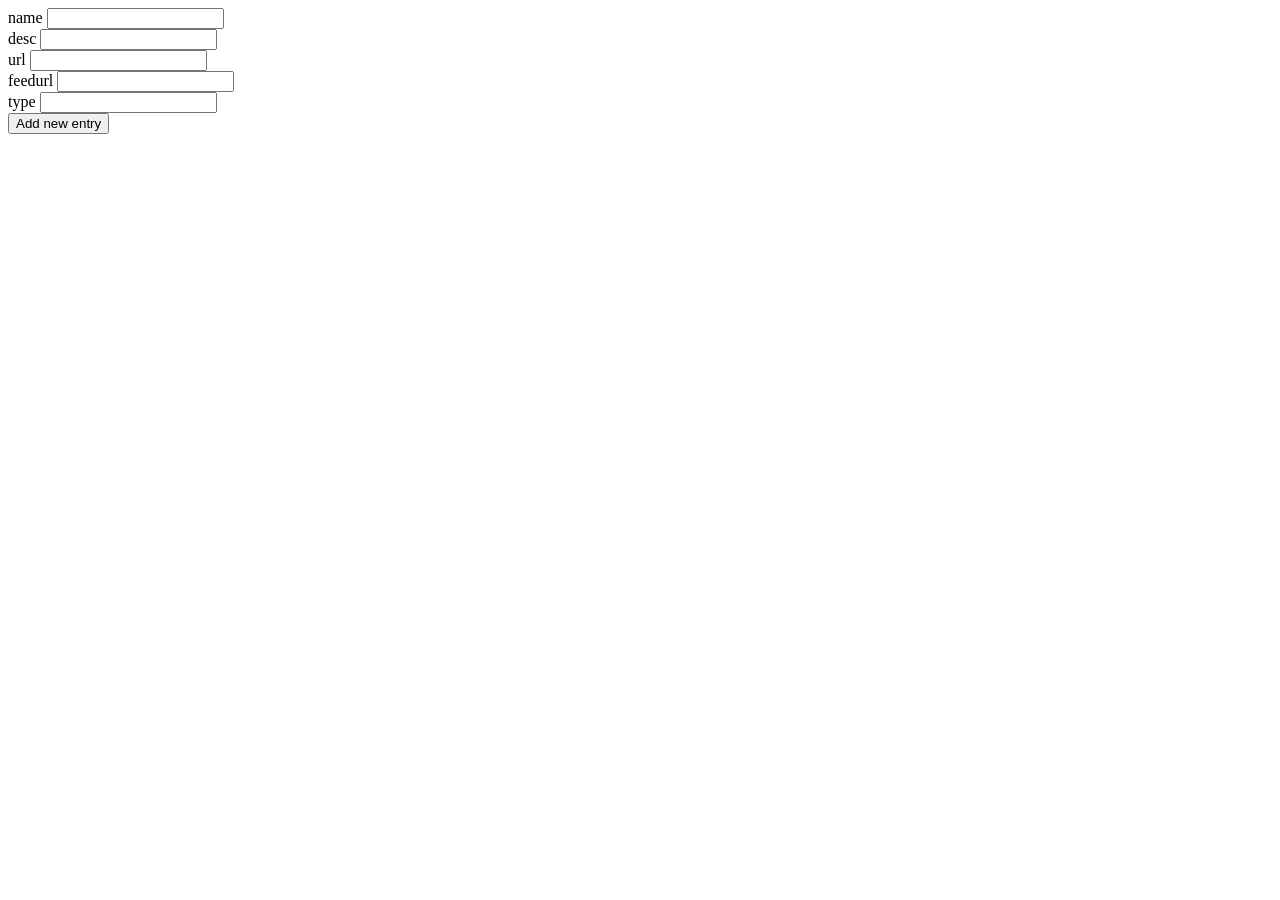
<file: templates/admin.html>
<html>
  
  <body>

    <form action="/admin" method="post">
      <div>name <input type="text" name="name"></input></div>
      <div>desc <input type="text" name="desc"></input></div>
      <div>url <input type="text" name="url"></input></div>
      <div>feedurl <input type="text" name="feedurl"></input></div>
      <div> type <input type="text" name="type"></input></div>
      <div><input type="submit" value="Add new entry"></div>
    </form>
  </body>
</html>
</file>
